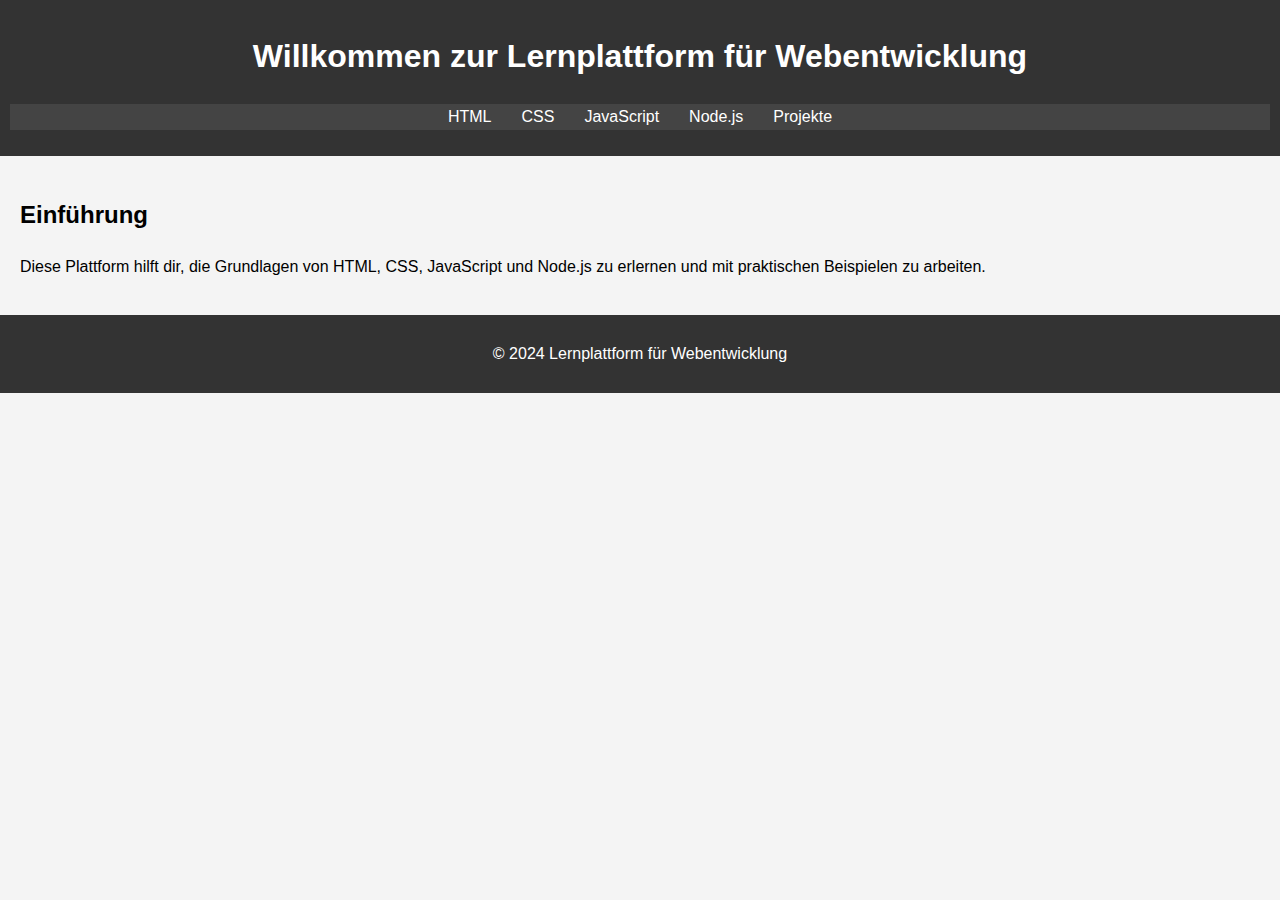
<file: index.html>
<!DOCTYPE html>
<html lang="de">
<head>
    <meta charset="UTF-8">
    <meta name="viewport" content="width=device-width, initial-scale=1.0">
    <title>Lernplattform für Webentwicklung</title>
    <link rel="stylesheet" href="styles/styles.css">
</head>
<body>
    <header>
        <h1>Willkommen zur Lernplattform für Webentwicklung</h1>
        <nav>
            <ul>
                <li><a href="html.html">HTML</a></li>
                <li><a href="css.html">CSS</a></li>
                <li><a href="javascript.html">JavaScript</a></li>
                <li><a href="node.html">Node.js</a></li>
                <li><a href="projects.html">Projekte</a></li>
            </ul>
        </nav>
    </header>
    <main>
        <section>
            <h2>Einführung</h2>
            <p>Diese Plattform hilft dir, die Grundlagen von HTML, CSS, JavaScript und Node.js zu erlernen und mit praktischen Beispielen zu arbeiten.</p>
        </section>
    </main>
    <footer>
        <p>&copy; 2024 Lernplattform für Webentwicklung</p>
    </footer>
</body>
</html>
</file>
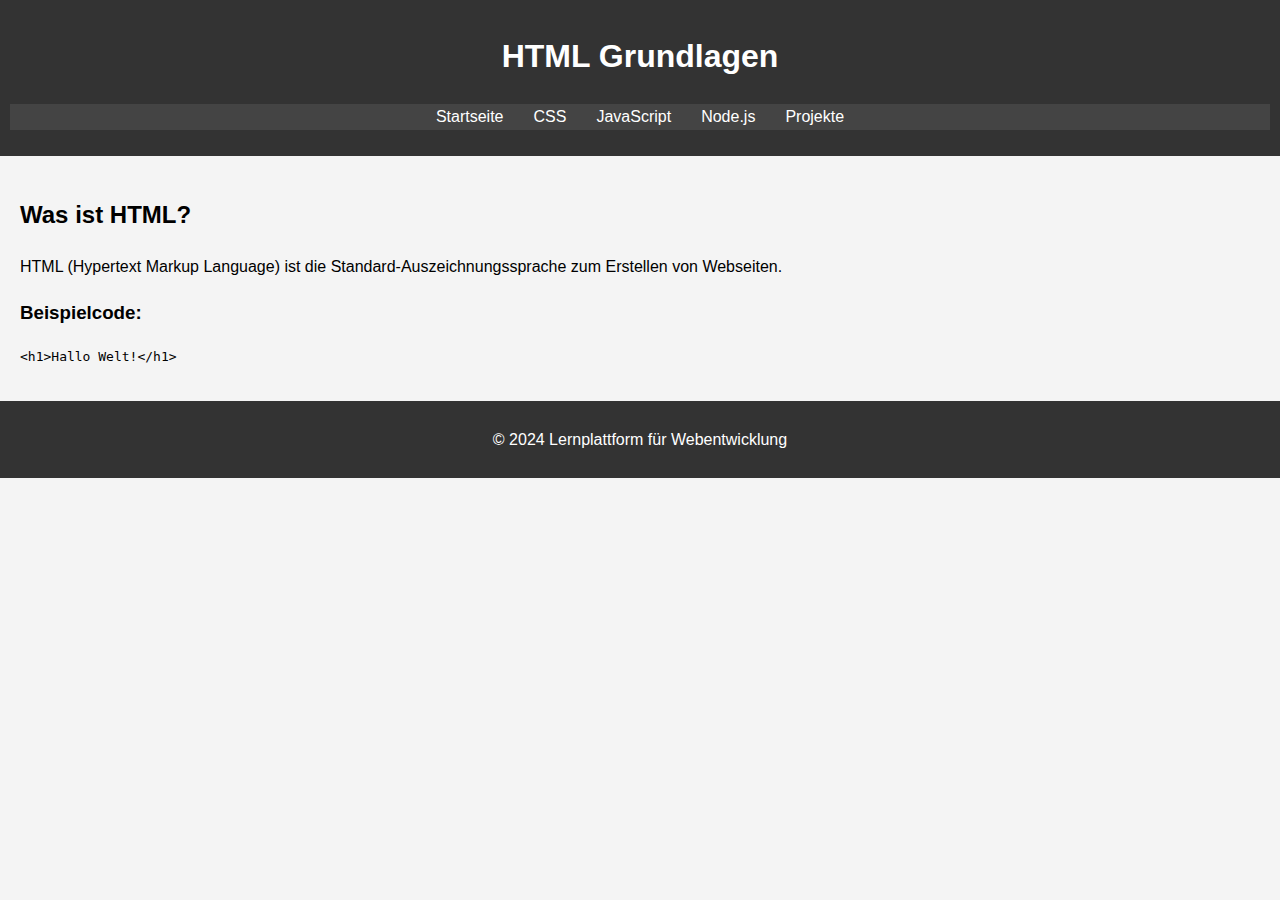
<file: html.html>
<!DOCTYPE html>
<html lang="de">
<head>
    <meta charset="UTF-8">
    <meta name="viewport" content="width=device-width, initial-scale=1.0">
    <title>HTML Lernen</title>
    <link rel="stylesheet" href="styles/styles.css">
</head>
<body>
    <header>
        <h1>HTML Grundlagen</h1>
        <nav>
            <ul>
                <li><a href="index.html">Startseite</a></li>
                <li><a href="css.html">CSS</a></li>
                <li><a href="javascript.html">JavaScript</a></li>
                <li><a href="node.html">Node.js</a></li>
                <li><a href="projects.html">Projekte</a></li>
            </ul>
        </nav>
    </header>
    <main>
        <section>
            <h2>Was ist HTML?</h2>
            <p>HTML (Hypertext Markup Language) ist die Standard-Auszeichnungssprache zum Erstellen von Webseiten.</p>
            <h3>Beispielcode:</h3>
            <pre><code>&lt;h1&gt;Hallo Welt!&lt;/h1&gt;</code></pre>
        </section>
    </main>
    <footer>
        <p>&copy; 2024 Lernplattform für Webentwicklung</p>
    </footer>
</body>
</html>
</file>
<file: styles/styles.css>
body {
    font-family: Arial, sans-serif;
    line-height: 1.6;
    margin: 0;
    padding: 0;
    background-color: #f4f4f4;
}

header {
    background: #333;
    color: #fff;
    padding: 10px;
    text-align: center;
}

nav ul {
    list-style: none;
    padding: 0;
    display: flex;
    justify-content: center;
    background: #444;
}

nav ul li {
    margin: 0 15px;
}

nav a {
    color: #fff;
    text-decoration: none;
}

main {
    padding: 20px;
}

footer {
    text-align: center;
    padding: 10px;
    background: #333;
    color: #fff;
}
</file>
